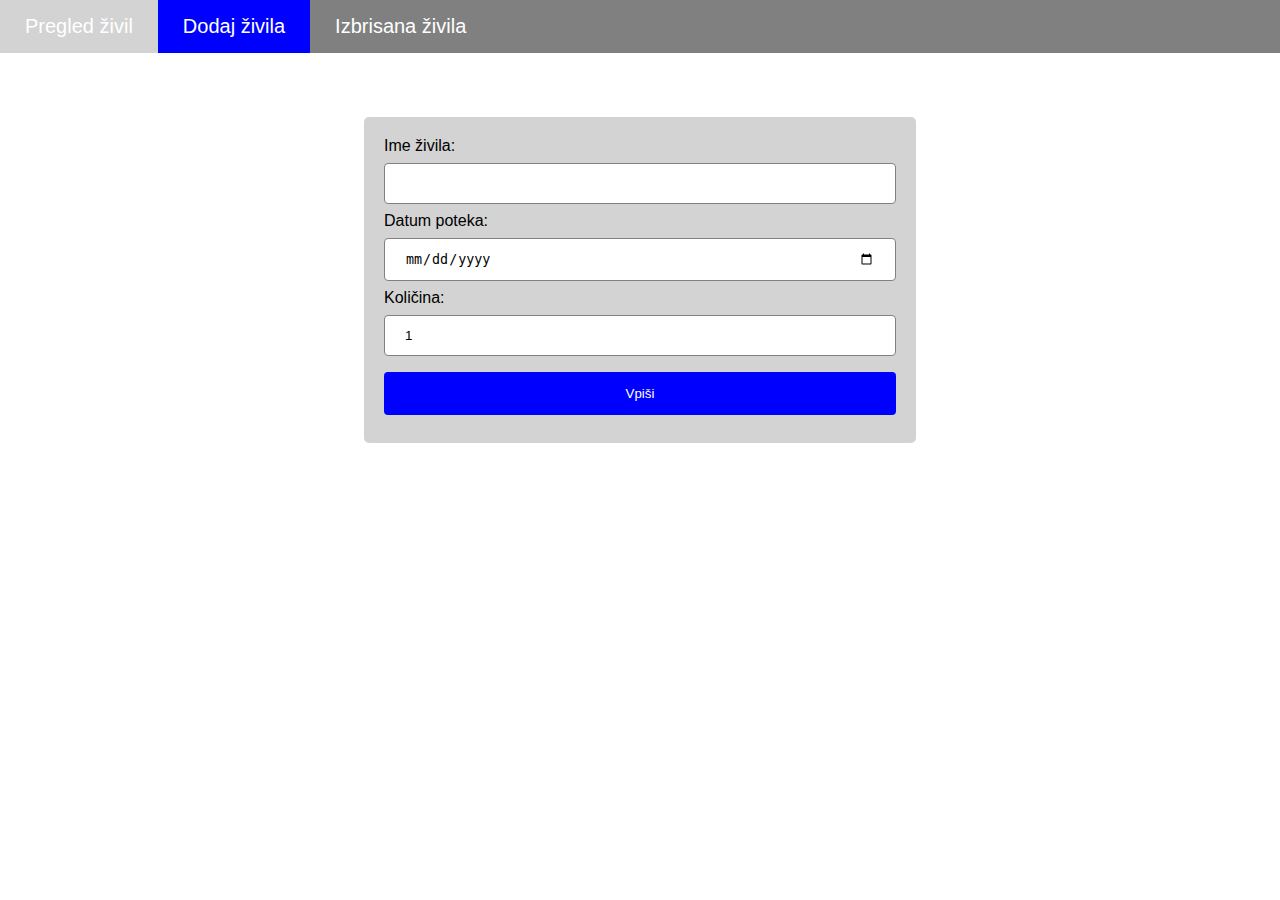
<file: templates/AddFood.html>
<!DOCTYPE html>
<html lang="en">
<head>
    <meta charset="UTF-8">
    <meta name="viewport" content="width=device-width, initial-scale=1">
    <link rel = "stylesheet" type = "text/css" href = "../static/css/style.css" />
    <link rel = "stylesheet" type = "text/css" href = "../static/css/FormStyle.css" />
    <title>Dodaj živila</title>
</head>
<body>
<div class="topnav">
  <a href="/">Pregled živil</a>
  <a class="active" href="/DodajZivila">Dodaj živila</a>
  <a href="/UrejanjePoteklih">Izbrisana živila</a>
</div>
<div class="FormDiv">
  <form  method="post" action="/AddedFoodItem">
    <label for="FoodName">Ime živila:</label>
    <input type="text" id="FoodName" name="FoodName" required>
    <label for="ExpirationDate">Datum poteka:</label>
    <input type="date" id="ExpirationDate" name="ExpirationDate">
    <label for="ExpirationDate">Količina:</label>
    <input type="number" id="Quantity" name="Quantity" min="1" value="1">
    <input type="submit" value="Vpiši">
  </form>
</div>
</body>
</html>
</file>
<file: static/css/style.css>
body {
  margin: 0;
  font-family: Arial, Helvetica, sans-serif;
}
.topnav {
  overflow: hidden;
  background-color: gray;
}
.topnav a {
  float: left;
  color: white;
  text-align: center;
  padding: 15px 25px;
  text-decoration: none;
  font-size: 20px;
}
.topnav a:hover {
  background-color: lightgray;
  color: white;
}
.topnav a.active {
  background-color: blue;
  color: white;
}
.topnav a.active:hover {
  background-color: darkblue;
  color: white;
}
</file>
<file: static/css/FormStyle.css>
input[type=text], input[type=date], input[type=number] {
  width: 100%;
  padding: 12px 20px;
  margin: 8px 0;
  display: inline-block;
  border: 1px solid gray;
  border-radius: 4px;
  box-sizing: border-box;
}
input[type=submit] {
  width: 100%;
  background-color: blue;
  color: white;
  padding: 14px 20px;
  margin: 8px 0;
  border: none;
  border-radius: 4px;
  cursor: pointer;
}
input[type=submit]:hover {
  background-color: darkblue;
}
.FormDiv {
  width: 40%;
  margin-top: 5%;
  margin-left: auto;
  margin-right: auto;
  border-radius: 5px;
  background-color: lightgray;
  padding: 20px;
}
</file>
